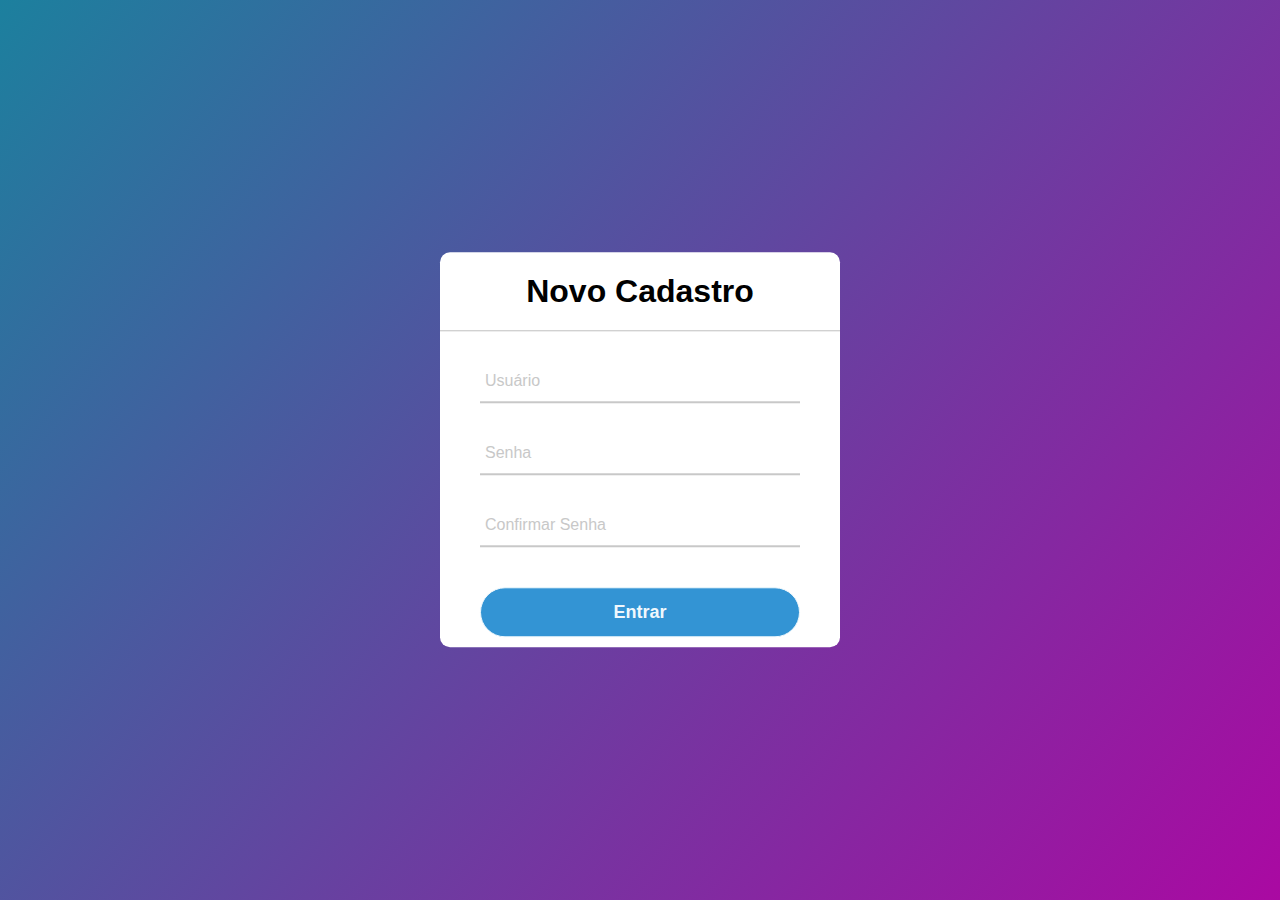
<file: pages/cadastro.html>
<!DOCTYPE html>
<html lang="pt-br">
<head>
    <meta charset="UTF-8">
    <meta http-equiv="X-UA-Compatible" content="IE=edge">
    <meta name="viewport" content="width=device-width, initial-scale=1.0">
    <script src="../js/cadastro.js" defer></script>
    <link rel="stylesheet" href="../css/login.css">
    <link rel="stylesheet" href="../css/cadastro.css">
    <title>Cadastro</title>
</head>
<body>
    <div class="box-login">
        <h1>Novo Cadastro</h1>
        <form id="formulario" action="../index.html" method="post">
            <div class="campo-login">
                <input type="text" name="usuario" required>
                <span></span>
                <label for="usuario">Usuário</label>
            </div>
            <p class="erro-usuario"></p>
            <div class="campo-login">
                <input type="password" name="senha" required>
                <span></span>
                <label for="senha">Senha</label>
            </div>
            <p class="erro-senha"></p>
            <div class="campo-login">
                <input type="password" name="confirmarSenha" required>
                <span></span>
                <label for="confirmarSenha">Confirmar Senha</label>
            </div>
            <p class="erro-confirma-senha"></p>
            <button type="button" onClick="confirmarCadastro()">Entrar</button>
        </form>
    </div>
    <div id="snackbar">Cadastro Efetuado Com Sucesso!</div>
</body>
</html>
</file>
<file: css/login.css>
body{
    margin: 0;
    padding: 0;
    background: linear-gradient(130deg, #1c809e, #aa09a2);
    height: 100vh; /* evitar repetição do background */
    overflow: hidden; /* evitar scroll desnecessário */
    font-family: Arial, Helvetica, sans-serif;
}

.box-login{
    position: absolute;
    top: 50%;
    left: 50%;
    width: 400px;
    border-radius: 10px;
    transform: translate(-50%, -50%);
    background: white;
}

.box-login h1{
    text-align: center;
    padding: 0 0 20px 0;
    border-bottom: 1px solid silver;
}

form{
    padding: 0 40px;
    box-sizing: border-box;
}

form .campo-login{
    position: relative;
    border-bottom: 2px solid #c8c8c8;
    margin: 30px 0;
}

form>p{
    color: red;
}

.campo-login input{
    width: 100%;
    padding: 0 5px;
    height: 40px;
    font-size: 16px;
    border: none;
    background: none;
    outline: none; /* tira os contornos do input */
}

.campo-login label{
    position: absolute;
    top: 50%;
    left: 5px;
    color: #c8c8c8;
    transform: translateY(-50%);
    font-size: 16px;
    transition: .5s; /* retardar o tempo da animação */
}

.campo-login span::before{
    content: '';
    position: absolute;
    top: 40px;
    left: 0;
    width: 0;
    height: 2px;
    background: #3394d4;
    transition: .5s;
}

/* caso o input tenha dados ou estiver selecionado - transita para cima */
.campo-login input:focus ~ label,
.campo-login input:valid ~ label{
    top: -5px;
    color: #3394d4;
}

/* preencher a barra com a cor em efeito de transição */
.campo-login input:focus ~ span::before,
.campo-login input:valid ~ span::before{
    width: 100%;
}

form button{
    width: 100%;
    height: 50px;
    border: 1px solid;
    font-size: 18px;
    border-radius: 25px;
    background: #3394d4;
    font-weight: 700;
    cursor: pointer;
    color: #eff8fd;
    margin-top: 10px;
}

form button:hover{
    border-color: #3394d4;
    transition: .5s;
}

.alternativa{
    margin: 30px 50px;
    text-align: left;
    font-size: 16px;
    color: #666666;
}

.alternativa a{
    color: #3394d4;
    text-decoration: none;
    margin-left: 10px;
    font-size: 18px;
}

.alternativa a:hover{
    text-decoration: underline;
}
</file>
<file: css/cadastro.css>
form{
    padding-bottom: 10px;
}

form>p{
    color: red;
}

.erro-confirma-senha{
    margin-bottom: 30px;
}


/* Estudo do W3Schools para snackbar */
#snackbar {
    visibility: hidden; 
    min-width: 250px;
    margin-left: -125px; 
    background-color: #333;
    color: #fff; 
    text-align: center; 
    border-radius: 2px;
    padding: 16px; 
    position: fixed;
    z-index: 1;
    left: 50%;
    bottom: 30px; 
  }
  
  #snackbar.show {
    visibility: visible;
    -webkit-animation: fadein 0.5s, fadeout 0.5s 2.5s;
    animation: fadein 0.5s, fadeout 0.5s 2.5s;
  }
 
  @-webkit-keyframes fadein {
    from {bottom: 0; opacity: 0;}
    to {bottom: 30px; opacity: 1;}
  }
  
  @keyframes fadein {
    from {bottom: 0; opacity: 0;}
    to {bottom: 30px; opacity: 1;}
  }
  
  @-webkit-keyframes fadeout {
    from {bottom: 30px; opacity: 1;}
    to {bottom: 0; opacity: 0;}
  }
  
  @keyframes fadeout {
    from {bottom: 30px; opacity: 1;}
    to {bottom: 0; opacity: 0;}
  }
</file>
